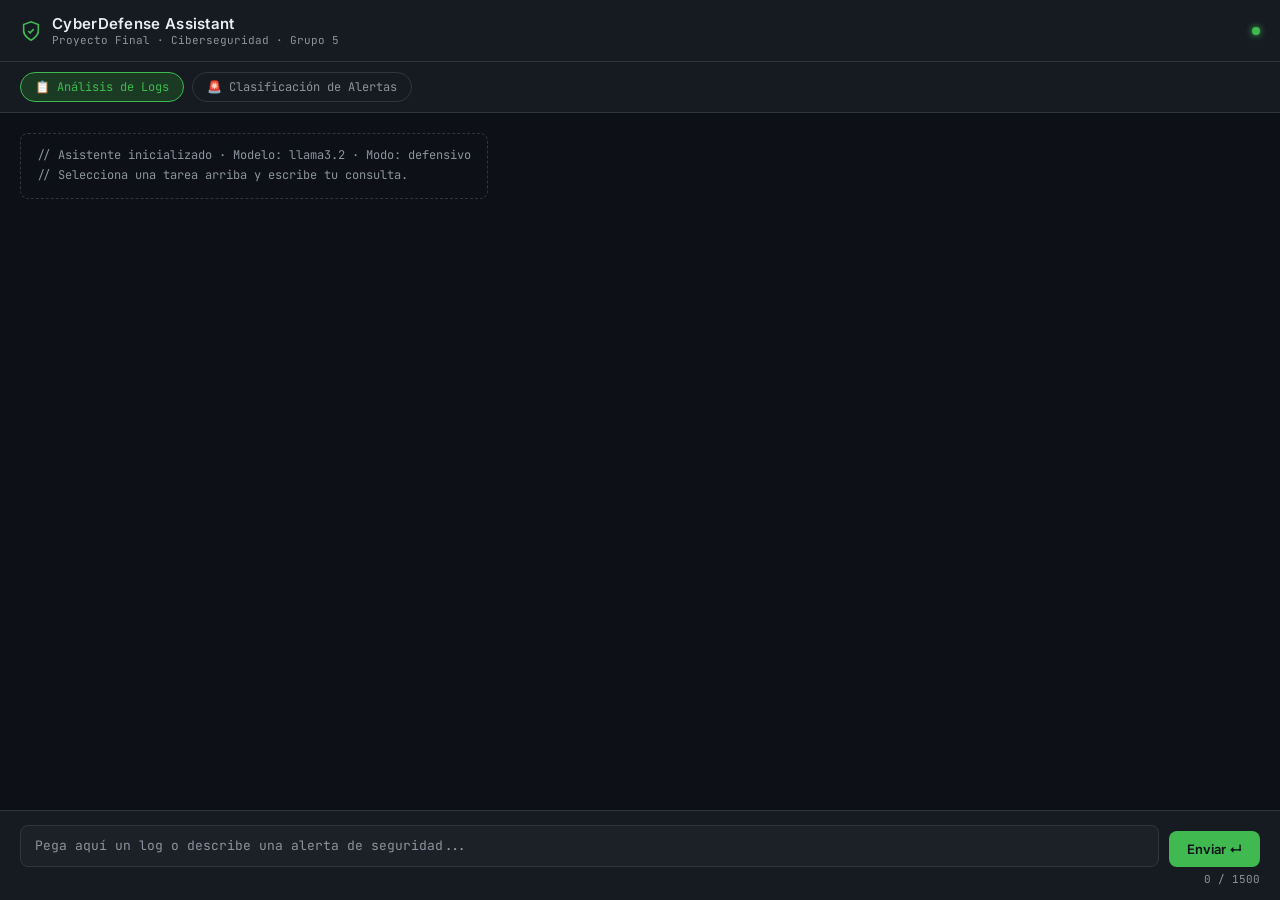
<file: index.html>
<!DOCTYPE html>
<html lang="es" data-theme="dark">
<head>
  <meta charset="UTF-8" />
  <meta name="viewport" content="width=device-width, initial-scale=1.0" />
  <title>CyberDefense Assistant</title>
  <link rel="preconnect" href="https://fonts.googleapis.com">
  <link href="https://fonts.googleapis.com/css2?family=JetBrains+Mono:wght@400;600&family=Inter:wght@400;500;600&display=swap" rel="stylesheet">
  <style>
    /* ── TOKENS ── */
    :root {
      --bg:          #0d1117;
      --surface:     #161b22;
      --surface-2:   #1c2128;
      --border:      #30363d;
      --text:        #e6edf3;
      --text-muted:  #8b949e;
      --primary:     #3fb950;
      --primary-dim: #1a3a24;
      --warning:     #d29922;
      --error:       #f85149;
      --info:        #58a6ff;
      --radius:      8px;
      --font-mono:   'JetBrains Mono', monospace;
      --font-body:   'Inter', sans-serif;
    }

    *, *::before, *::after { box-sizing: border-box; margin: 0; padding: 0; }
    html { font-size: 15px; }
    body {
      background: var(--bg);
      color: var(--text);
      font-family: var(--font-body);
      display: flex;
      flex-direction: column;
      height: 100dvh;
      overflow: hidden;
    }

    /* ── HEADER ── */
    header {
      display: flex;
      align-items: center;
      gap: 12px;
      padding: 14px 20px;
      border-bottom: 1px solid var(--border);
      background: var(--surface);
      flex-shrink: 0;
    }
    .logo {
      display: flex;
      align-items: center;
      gap: 10px;
    }
    .logo svg { color: var(--primary); }
    .logo-text {
      font-size: 15px;
      font-weight: 600;
      letter-spacing: 0.3px;
    }
    .logo-sub {
      font-size: 11px;
      color: var(--text-muted);
      font-family: var(--font-mono);
    }
    .status-dot {
      width: 8px; height: 8px;
      border-radius: 50%;
      background: var(--primary);
      margin-left: auto;
      box-shadow: 0 0 6px var(--primary);
      animation: pulse 2s ease-in-out infinite;
    }
    @keyframes pulse { 0%,100%{opacity:1} 50%{opacity:0.4} }

    /* ── TASK SELECTOR ── */
    .task-bar {
      display: flex;
      gap: 8px;
      padding: 10px 20px;
      border-bottom: 1px solid var(--border);
      background: var(--surface);
      flex-shrink: 0;
    }
    .task-btn {
      padding: 6px 14px;
      border-radius: 20px;
      border: 1px solid var(--border);
      background: transparent;
      color: var(--text-muted);
      font-size: 12px;
      font-family: var(--font-mono);
      cursor: pointer;
      transition: all 180ms ease;
    }
    .task-btn:hover { border-color: var(--primary); color: var(--text); }
    .task-btn.active {
      background: var(--primary-dim);
      border-color: var(--primary);
      color: var(--primary);
    }

    /* ── MESSAGES ── */
    #messages {
      flex: 1;
      overflow-y: auto;
      padding: 20px;
      display: flex;
      flex-direction: column;
      gap: 16px;
      scrollbar-width: thin;
      scrollbar-color: var(--border) transparent;
    }

    .msg {
      display: flex;
      gap: 12px;
      max-width: 820px;
      animation: fadeIn 200ms ease;
    }
    @keyframes fadeIn { from{opacity:0;transform:translateY(6px)} to{opacity:1;transform:translateY(0)} }

    .msg.user  { align-self: flex-end; flex-direction: row-reverse; }
    .msg.bot   { align-self: flex-start; }

    .avatar {
      width: 32px; height: 32px;
      border-radius: 50%;
      flex-shrink: 0;
      display: flex; align-items: center; justify-content: center;
      font-size: 14px;
      font-family: var(--font-mono);
      font-weight: 600;
    }
    .avatar.user-av { background: #1f4068; color: var(--info); }
    .avatar.bot-av  { background: var(--primary-dim); color: var(--primary); }

    .bubble {
      padding: 12px 16px;
      border-radius: var(--radius);
      font-size: 13.5px;
      line-height: 1.65;
      max-width: 100%;
      word-break: break-word;
    }
    .msg.user .bubble {
      background: #1f3a52;
      border: 1px solid #2d5986;
      color: #cce5ff;
      font-family: var(--font-mono);
      font-size: 12.5px;
    }
    .msg.bot .bubble {
      background: var(--surface-2);
      border: 1px solid var(--border);
    }
    .msg.system .bubble {
      background: transparent;
      border: 1px dashed var(--border);
      color: var(--text-muted);
      font-size: 12px;
      font-family: var(--font-mono);
    }
    .msg.error-msg .bubble {
      background: #2a0f0f;
      border: 1px solid var(--error);
      color: #ffb3b0;
    }

    .bubble pre {
      background: #0d1117;
      border: 1px solid var(--border);
      border-radius: 6px;
      padding: 10px 12px;
      margin-top: 8px;
      overflow-x: auto;
      font-family: var(--font-mono);
      font-size: 12px;
      white-space: pre-wrap;
    }

    .task-tag {
      display: inline-block;
      font-size: 10px;
      font-family: var(--font-mono);
      padding: 2px 7px;
      border-radius: 4px;
      margin-bottom: 5px;
    }
    .tag-log  { background: #1a2f1a; color: var(--primary); }
    .tag-alert{ background: #2a1f0a; color: var(--warning); }

    /* ── TYPING INDICATOR ── */
    .typing { display: flex; gap: 5px; padding: 4px 0; }
    .typing span {
      width: 7px; height: 7px;
      border-radius: 50%;
      background: var(--text-muted);
      animation: bounce 1.2s ease-in-out infinite;
    }
    .typing span:nth-child(2){ animation-delay:.2s }
    .typing span:nth-child(3){ animation-delay:.4s }
    @keyframes bounce { 0%,60%,100%{transform:translateY(0)} 30%{transform:translateY(-6px)} }

    /* ── INPUT ── */
    .input-area {
      padding: 14px 20px;
      border-top: 1px solid var(--border);
      background: var(--surface);
      flex-shrink: 0;
    }
    .input-row {
      display: flex;
      gap: 10px;
      align-items: flex-end;
    }
    #userInput {
      flex: 1;
      background: var(--surface-2);
      border: 1px solid var(--border);
      border-radius: var(--radius);
      color: var(--text);
      font-family: var(--font-mono);
      font-size: 13px;
      padding: 10px 14px;
      resize: none;
      max-height: 140px;
      min-height: 42px;
      line-height: 1.5;
      outline: none;
      transition: border-color 180ms ease;
    }
    #userInput:focus { border-color: var(--primary); }
    #userInput::placeholder { color: var(--text-muted); }

    #sendBtn {
      padding: 10px 18px;
      background: var(--primary);
      color: #0d1117;
      border: none;
      border-radius: var(--radius);
      font-family: var(--font-body);
      font-weight: 600;
      font-size: 13px;
      cursor: pointer;
      transition: opacity 180ms ease;
      white-space: nowrap;
    }
    #sendBtn:disabled { opacity: 0.4; cursor: not-allowed; }
    #sendBtn:not(:disabled):hover { opacity: 0.85; }

    .char-count {
      font-size: 11px;
      color: var(--text-muted);
      font-family: var(--font-mono);
      text-align: right;
      margin-top: 5px;
    }
    .char-count.warn { color: var(--warning); }
    .char-count.over { color: var(--error); }

    /* ── SCROLLBAR ── */
    #messages::-webkit-scrollbar { width: 5px; }
    #messages::-webkit-scrollbar-track { background: transparent; }
    #messages::-webkit-scrollbar-thumb { background: var(--border); border-radius: 4px; }
  </style>
</head>
<body>

<!-- HEADER -->
<header>
  <div class="logo">
    <svg width="22" height="22" viewBox="0 0 24 24" fill="none" stroke="currentColor" stroke-width="1.8">
      <path d="M12 22s8-4 8-10V5l-8-3-8 3v7c0 6 8 10 8 10z"/>
      <path d="M9 12l2 2 4-4"/>
    </svg>
    <div>
      <div class="logo-text">CyberDefense Assistant</div>
      <div class="logo-sub">Proyecto Final · Ciberseguridad · Grupo 5</div>
    </div>
  </div>
  <div class="status-dot" title="API conectada"></div>
</header>

<!-- TASK SELECTOR -->
<div class="task-bar">
  <button class="task-btn active" data-task="log_analysis">📋 Análisis de Logs</button>
  <button class="task-btn" data-task="alert_classification">🚨 Clasificación de Alertas</button>
</div>

<!-- MESSAGES -->
<div id="messages">
  <div class="msg system">
    <div class="bubble">
      // Asistente inicializado · Modelo: llama3.2 · Modo: defensivo<br>
      // Selecciona una tarea arriba y escribe tu consulta.
    </div>
  </div>
</div>

<!-- INPUT -->
<div class="input-area">
  <div class="input-row">
    <textarea
      id="userInput"
      placeholder="Pega aquí un log o describe una alerta de seguridad..."
      rows="1"
    ></textarea>
    <button id="sendBtn">Enviar ↵</button>
  </div>
  <div class="char-count" id="charCount">0 / 1500</div>
</div>

<script>
  const API_BASE   = "http://localhost:8000";
  const MAX_CHARS  = 1500;

  let activeTask = "log_analysis";
  let isLoading  = false;

  // ── Task selector ──
  document.querySelectorAll(".task-btn").forEach(btn => {
    btn.addEventListener("click", () => {
      document.querySelectorAll(".task-btn").forEach(b => b.classList.remove("active"));
      btn.classList.add("active");
      activeTask = btn.dataset.task;
    });
  });

  // ── Textarea auto-resize ──
  const input = document.getElementById("userInput");
  const charCount = document.getElementById("charCount");

  input.addEventListener("input", () => {
    input.style.height = "auto";
    input.style.height = Math.min(input.scrollHeight, 140) + "px";
    const len = input.value.length;
    charCount.textContent = `${len} / ${MAX_CHARS}`;
    charCount.className = "char-count" + (len > MAX_CHARS ? " over" : len > 1200 ? " warn" : "");
  });

  // ── Enter to send (Shift+Enter = new line) ──
  input.addEventListener("keydown", e => {
    if (e.key === "Enter" && !e.shiftKey) { e.preventDefault(); sendMessage(); }
  });

  document.getElementById("sendBtn").addEventListener("click", sendMessage);

  // ── DOM helpers ──
  function appendMsg(role, content, task = null) {
    const msgs = document.getElementById("messages");
    const div  = document.createElement("div");
    div.className = `msg ${role}`;

    let inner = "";
    if (role === "user") {
      inner = `<div class="avatar user-av">tú</div>
               <div class="bubble">${escHtml(content)}</div>`;
    } else if (role === "bot") {
      const tag = task === "log_analysis"
        ? `<span class="task-tag tag-log">log_analysis</span>`
        : `<span class="task-tag tag-alert">alert_classification</span>`;
      inner = `<div class="avatar bot-av">IA</div>
               <div class="bubble">${tag}<br>${formatResponse(content)}</div>`;
    } else if (role === "error-msg") {
      inner = `<div class="bubble">⚠️ ${escHtml(content)}</div>`;
    }

    div.innerHTML = inner;
    msgs.appendChild(div);
    msgs.scrollTop = msgs.scrollHeight;
    return div;
  }

  function appendTyping() {
    const msgs = document.getElementById("messages");
    const div  = document.createElement("div");
    div.className = "msg bot";
    div.id = "typing-indicator";
    div.innerHTML = `<div class="avatar bot-av">IA</div>
                     <div class="bubble"><div class="typing"><span></span><span></span><span></span></div></div>`;
    msgs.appendChild(div);
    msgs.scrollTop = msgs.scrollHeight;
  }

  function removeTyping() {
    document.getElementById("typing-indicator")?.remove();
  }

  function escHtml(t) {
    return t.replace(/&/g,"&amp;").replace(/</g,"&lt;").replace(/>/g,"&gt;");
  }

  function formatResponse(text) {
    // Formato básico: negritas con **texto**, saltos de línea, bloques de código
    return escHtml(text)
      .replace(/\*\*(.*?)\*\*/g, "<strong>$1</strong>")
      .replace(/`([^`]+)`/g, "<code style='background:#0d1117;padding:1px 5px;border-radius:3px;font-family:var(--font-mono);font-size:12px'>$1</code>")
      .replace(/\n/g, "<br>");
  }

  // ── Send message ──
  async function sendMessage() {
    const text = input.value.trim();
    if (!text || isLoading) return;
    if (text.length > MAX_CHARS) {
      appendMsg("error-msg", `El mensaje excede ${MAX_CHARS} caracteres.`);
      return;
    }

    isLoading = true;
    document.getElementById("sendBtn").disabled = true;
    input.value = "";
    input.style.height = "auto";
    charCount.textContent = `0 / ${MAX_CHARS}`;
    charCount.className = "char-count";

    appendMsg("user", text);
    appendTyping();

    try {
      const res = await fetch(`${API_BASE}/chat`, {
        method: "POST",
        headers: { "Content-Type": "application/json" },
        body: JSON.stringify({ task: activeTask, message: text }),
      });

      removeTyping();

      if (!res.ok) {
        const err = await res.json();
        appendMsg("error-msg", err.detail || "Error desconocido del servidor.");
      } else {
        const data = await res.json();
        appendMsg("bot", data.response, data.task);
      }
    } catch (e) {
      removeTyping();
      appendMsg("error-msg", "No se pudo conectar con la API. Verifica que el servidor esté corriendo en localhost:8000");
    }

    isLoading = false;
    document.getElementById("sendBtn").disabled = false;
    input.focus();
  }
</script>
</body>
</html>
</file>
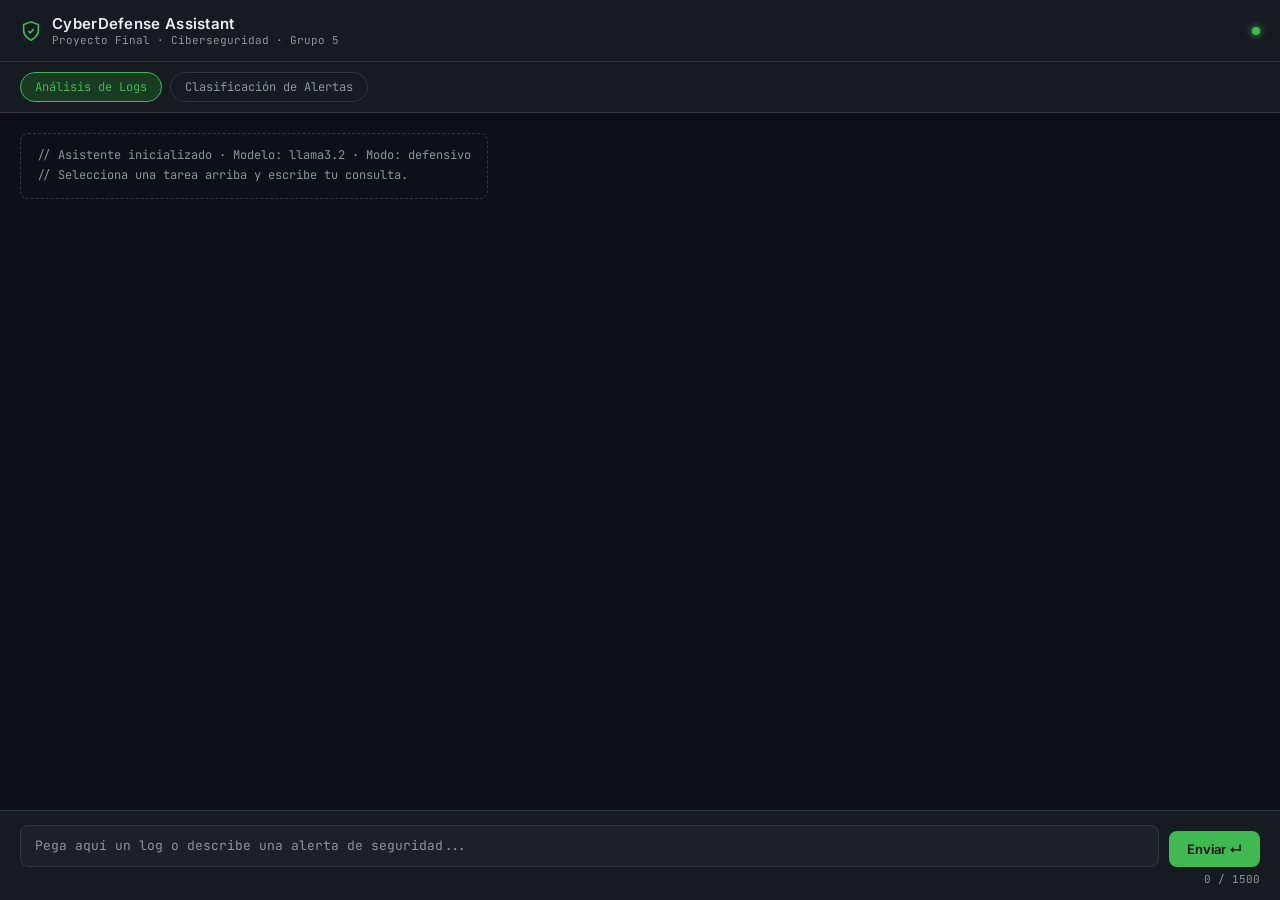
<file: frontend/index.html>
<!DOCTYPE html>
<html lang="es" data-theme="dark">
<head>
  <meta charset="UTF-8" />
  <meta name="viewport" content="width=device-width, initial-scale=1.0" />
  <title>CyberDefense Assistant</title>
  <link rel="preconnect" href="https://fonts.googleapis.com">
  <link href="https://fonts.googleapis.com/css2?family=JetBrains+Mono:wght@400;600&family=Inter:wght@400;500;600&display=swap" rel="stylesheet">
  <link rel="stylesheet" href="styles.css" />
</head>
<body>

<!-- HEADER -->
<header>
  <div class="logo">
    <svg width="22" height="22" viewBox="0 0 24 24" fill="none" stroke="currentColor" stroke-width="1.8">
      <path d="M12 22s8-4 8-10V5l-8-3-8 3v7c0 6 8 10 8 10z"/>
      <path d="M9 12l2 2 4-4"/>
    </svg>
    <div>
      <div class="logo-text">CyberDefense Assistant</div>
      <div class="logo-sub">Proyecto Final · Ciberseguridad · Grupo 5</div>
    </div>
  </div>
  <div class="status-dot" title="API conectada"></div>
</header>

<!-- TASK SELECTOR -->
<div class="task-bar">
  <button class="task-btn active" data-task="log_analysis">Análisis de Logs</button>
  <button class="task-btn" data-task="alert_classification">Clasificación de Alertas</button>
</div>

<!-- MESSAGES -->
<div id="messages">
  <div class="msg system">
    <div class="bubble">
      // Asistente inicializado · Modelo: llama3.2 · Modo: defensivo<br>
      // Selecciona una tarea arriba y escribe tu consulta.
    </div>
  </div>
</div>

<!-- INPUT -->
<div class="input-area">
  <div class="input-row">
    <textarea
      id="userInput"
      placeholder="Pega aquí un log o describe una alerta de seguridad..."
      rows="1"
    ></textarea>
    <button id="sendBtn">Enviar ↵</button>
  </div>
  <div class="char-count" id="charCount">0 / 1500</div>
</div>

<script src="index.js"></script>
</body>
</html>
</file>
<file: frontend/styles.css>
/* ── TOKENS ── */
    :root {
      --bg:          #0d1117;
      --surface:     #161b22;
      --surface-2:   #1c2128;
      --border:      #30363d;
      --text:        #e6edf3;
      --text-muted:  #8b949e;
      --primary:     #3fb950;
      --primary-dim: #1a3a24;
      --warning:     #d29922;
      --error:       #f85149;
      --info:        #58a6ff;
      --radius:      8px;
      --font-mono:   'JetBrains Mono', monospace;
      --font-body:   'Inter', sans-serif;
    }

    *, *::before, *::after { box-sizing: border-box; margin: 0; padding: 0; }
    html { font-size: 15px; }
    body {
      background: var(--bg);
      color: var(--text);
      font-family: var(--font-body);
      display: flex;
      flex-direction: column;
      height: 100dvh;
      overflow: hidden;
    }

    /* ── HEADER ── */
    header {
      display: flex;
      align-items: center;
      gap: 12px;
      padding: 14px 20px;
      border-bottom: 1px solid var(--border);
      background: var(--surface);
      flex-shrink: 0;
    }
    .logo {
      display: flex;
      align-items: center;
      gap: 10px;
    }
    .logo svg { color: var(--primary); }
    .logo-text {
      font-size: 15px;
      font-weight: 600;
      letter-spacing: 0.3px;
    }
    .logo-sub {
      font-size: 11px;
      color: var(--text-muted);
      font-family: var(--font-mono);
    }
    .status-dot {
      width: 8px; height: 8px;
      border-radius: 50%;
      background: var(--primary);
      margin-left: auto;
      box-shadow: 0 0 6px var(--primary);
      animation: pulse 2s ease-in-out infinite;
    }
    @keyframes pulse { 0%,100%{opacity:1} 50%{opacity:0.4} }

    /* ── TASK SELECTOR ── */
    .task-bar {
      display: flex;
      gap: 8px;
      padding: 10px 20px;
      border-bottom: 1px solid var(--border);
      background: var(--surface);
      flex-shrink: 0;
    }
    .task-btn {
      padding: 6px 14px;
      border-radius: 20px;
      border: 1px solid var(--border);
      background: transparent;
      color: var(--text-muted);
      font-size: 12px;
      font-family: var(--font-mono);
      cursor: pointer;
      transition: all 180ms ease;
    }
    .task-btn:hover { border-color: var(--primary); color: var(--text); }
    .task-btn.active {
      background: var(--primary-dim);
      border-color: var(--primary);
      color: var(--primary);
    }

    /* ── MESSAGES ── */
    #messages {
      flex: 1;
      overflow-y: auto;
      padding: 20px;
      display: flex;
      flex-direction: column;
      gap: 16px;
      scrollbar-width: thin;
      scrollbar-color: var(--border) transparent;
    }

    .msg {
      display: flex;
      gap: 12px;
      max-width: 820px;
      animation: fadeIn 200ms ease;
    }
    @keyframes fadeIn { from{opacity:0;transform:translateY(6px)} to{opacity:1;transform:translateY(0)} }

    .msg.user  { align-self: flex-end; flex-direction: row-reverse; }
    .msg.bot   { align-self: flex-start; }

    .avatar {
      width: 32px; height: 32px;
      border-radius: 50%;
      flex-shrink: 0;
      display: flex; align-items: center; justify-content: center;
      font-size: 14px;
      font-family: var(--font-mono);
      font-weight: 600;
    }
    .avatar.user-av { background: #1f4068; color: var(--info); }
    .avatar.bot-av  { background: var(--primary-dim); color: var(--primary); }

    .bubble {
      padding: 12px 16px;
      border-radius: var(--radius);
      font-size: 13.5px;
      line-height: 1.65;
      max-width: 100%;
      word-break: break-word;
    }
    .msg.user .bubble {
      background: #1f3a52;
      border: 1px solid #2d5986;
      color: #cce5ff;
      font-family: var(--font-mono);
      font-size: 12.5px;
    }
    .msg.bot .bubble {
      background: var(--surface-2);
      border: 1px solid var(--border);
    }
    .msg.system .bubble {
      background: transparent;
      border: 1px dashed var(--border);
      color: var(--text-muted);
      font-size: 12px;
      font-family: var(--font-mono);
    }
    .msg.error-msg .bubble {
      background: #2a0f0f;
      border: 1px solid var(--error);
      color: #ffb3b0;
    }

    .bubble pre {
      background: #0d1117;
      border: 1px solid var(--border);
      border-radius: 6px;
      padding: 10px 12px;
      margin-top: 8px;
      overflow-x: auto;
      font-family: var(--font-mono);
      font-size: 12px;
      white-space: pre-wrap;
    }

    .task-tag {
      display: inline-block;
      font-size: 10px;
      font-family: var(--font-mono);
      padding: 2px 7px;
      border-radius: 4px;
      margin-bottom: 5px;
    }
    .tag-log  { background: #1a2f1a; color: var(--primary); }
    .tag-alert{ background: #2a1f0a; color: var(--warning); }

    /* ── TYPING INDICATOR ── */
    .typing { display: flex; gap: 5px; padding: 4px 0; }
    .typing span {
      width: 7px; height: 7px;
      border-radius: 50%;
      background: var(--text-muted);
      animation: bounce 1.2s ease-in-out infinite;
    }
    .typing span:nth-child(2){ animation-delay:.2s }
    .typing span:nth-child(3){ animation-delay:.4s }
    @keyframes bounce { 0%,60%,100%{transform:translateY(0)} 30%{transform:translateY(-6px)} }

    /* ── INPUT ── */
    .input-area {
      padding: 14px 20px;
      border-top: 1px solid var(--border);
      background: var(--surface);
      flex-shrink: 0;
    }
    .input-row {
      display: flex;
      gap: 10px;
      align-items: flex-end;
    }
    #userInput {
      flex: 1;
      background: var(--surface-2);
      border: 1px solid var(--border);
      border-radius: var(--radius);
      color: var(--text);
      font-family: var(--font-mono);
      font-size: 13px;
      padding: 10px 14px;
      resize: none;
      max-height: 140px;
      min-height: 42px;
      line-height: 1.5;
      outline: none;
      transition: border-color 180ms ease;
    }
    #userInput:focus { border-color: var(--primary); }
    #userInput::placeholder { color: var(--text-muted); }

    #sendBtn {
      padding: 10px 18px;
      background: var(--primary);
      color: #0d1117;
      border: none;
      border-radius: var(--radius);
      font-family: var(--font-body);
      font-weight: 600;
      font-size: 13px;
      cursor: pointer;
      transition: opacity 180ms ease;
      white-space: nowrap;
    }
    #sendBtn:disabled { opacity: 0.4; cursor: not-allowed; }
    #sendBtn:not(:disabled):hover { opacity: 0.85; }

    .char-count {
      font-size: 11px;
      color: var(--text-muted);
      font-family: var(--font-mono);
      text-align: right;
      margin-top: 5px;
    }
    .char-count.warn { color: var(--warning); }
    .char-count.over { color: var(--error); }

    /* ── SCROLLBAR ── */
    #messages::-webkit-scrollbar { width: 5px; }
    #messages::-webkit-scrollbar-track { background: transparent; }
    #messages::-webkit-scrollbar-thumb { background: var(--border); border-radius: 4px; }
</file>
